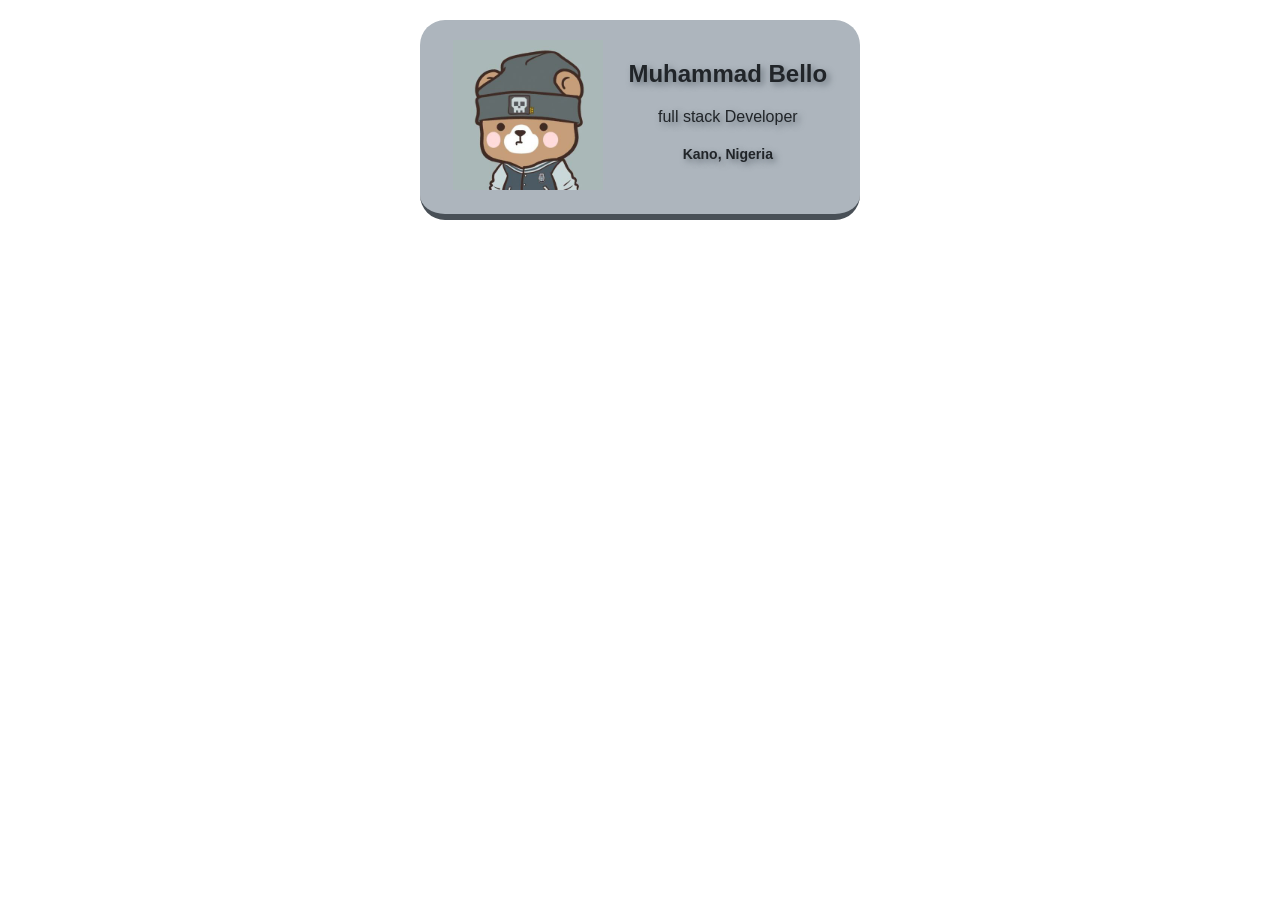
<file: index.html>
<!DOCTYPE html>
<html lang="en">
<head>
    <meta charset="UTF-8">
    <meta name="viewport" content="width=device-width, initial-scale=1.0">
    <link rel="stylesheet" href="./index.css">
    <title>Business Card</title>
</head>
<body>
    <div class="business-card">
            <div class="card-pfp">
                <img class="pfp" 
                src="./images/PFP.jpg" 
                alt="a PFP inspired by a picture of muhammad bello">
            </div>
            <div class="card-details">
                <h1 class="italic">Muhammad Bello</h1>
                <p>full stack Developer</p>
                <h4>Kano, Nigeria</h4>
            </div>
        </div>
</body>
</html>
</file>
<file: index.css>
.business-card {
    width: 400px;
    border-radius: 25px;
    padding: 20px;
    text-align: center;
    margin: 20px auto;
    display: flex;
    justify-content: space-around;
    text-align: center;
    color: #212529;
    border-bottom: 6px solid #495057;
    background: #adb5bd;
    font-family: 'Trebuchet MS', 'Lucida Sans Unicode', 'Lucida Grande', 'Lucida Sans', Arial, sans-serif;
    text-shadow: 3px 3px 6px #6c757d;
    animation: fadeIn 1s ease-in-out;
}

@keyframes fadeIn {
    from { opacity: 0; }
    to { opacity: 1; }    
    
}

.business-card:hover {
    box-shadow: 0 4px 8px rgba(0, 0, 0, 0.2);
    transform: translateY(-5px);
    transition: all 0.3s ease;
}



.business-card img {
    width: 150px;
    border-radius:;
}

.card-details h1, .card-details p, .card-details h4 {
    margin: 0 0 20px 0;
}

.business-card h1 {
    font-size: 24px;
    margin: 20px 0;
}
.business-card p {
    font-size: 16px;
    
}
.business-card h4 {
    font-size: 14px;
    
}
</file>
